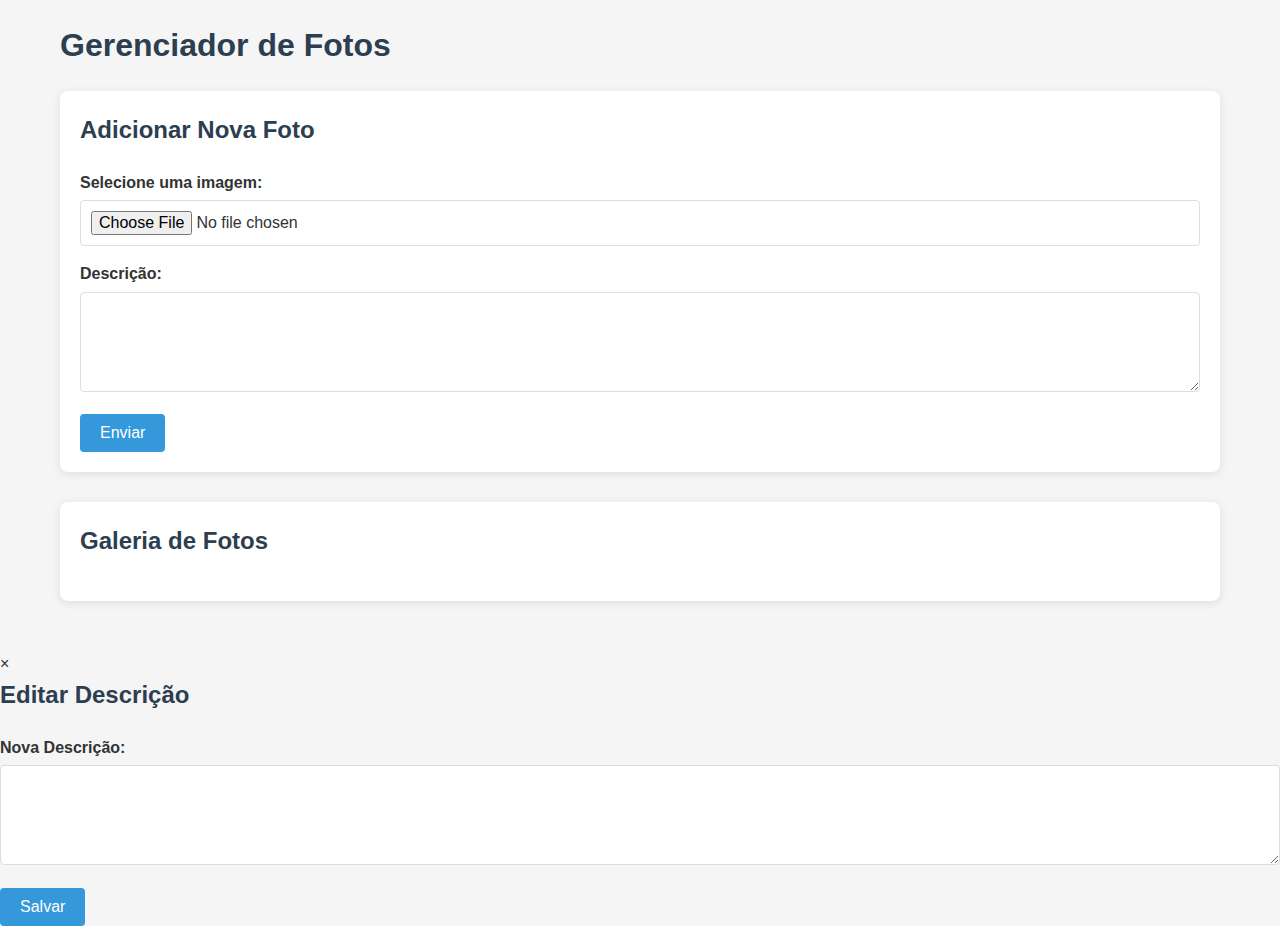
<file: front/index.html>
<!DOCTYPE html>
<html lang="pt-BR">
<head>
    <meta charset="UTF-8">
    <meta name="viewport" content="width=device-width, initial-scale=1.0">
    <title>Gerenciador de Fotos</title>
    <link rel="stylesheet" href="style.css">
</head>
<body>
    <div class="container">
        <h1>Gerenciador de Fotos</h1>
        
        <!-- Formulário de Upload -->
        <div class="upload-section">
            <h2>Adicionar Nova Foto</h2>
            <form id="uploadForm">
                <div class="form-group">
                    <label for="foto">Selecione uma imagem:</label>
                    <input type="file" id="foto" name="foto" accept=".jpg, .jpeg, .png" required>
                </div>
                <div class="form-group">
                    <label for="descricao">Descrição:</label>
                    <textarea id="descricao" name="descricao" required></textarea>
                </div>
                <button type="submit">Enviar</button>
            </form>
        </div>
        
        <!-- Galeria de Fotos -->
        <div class="gallery-section">
            <h2>Galeria de Fotos</h2>
            <div id="gallery" class="gallery">
                <!-- As fotos serão carregadas aqui via JavaScript -->
            </div>
        </div>
    </div>

    <!-- Modal para Edição -->
    <div id="editModal" class="modal">
        <div class="modal-content">
            <span class="close">&times;</span>
            <h2>Editar Descrição</h2>
            <form id="editForm">
                <input type="hidden" id="editId">
                <div class="form-group">
                    <label for="editDescricao">Nova Descrição:</label>
                    <textarea id="editDescricao" name="editDescricao" required></textarea>
                </div>
                <button type="submit">Salvar</button>
            </form>
        </div>
    </div>

    <script src="script.js"></script>
</body>
</html>
</file>
<file: front/style.css>
* {
    margin: 0;
    padding: 0;
    box-sizing: border-box;
    font-family: 'Arial', sans-serif;
}

body {
    background-color: #f5f5f5;
    color: #333;
    line-height: 1.6;
}

.container {
    max-width: 1200px;
    margin: 0 auto;
    padding: 20px;
}

h1, h2 {
    color: #2c3e50;
    margin-bottom: 20px;
}

.upload-section, .gallery-section {
    background-color: white;
    border-radius: 8px;
    padding: 20px;
    margin-bottom: 30px;
    box-shadow: 0 2px 10px rgba(0, 0, 0, 0.1);
}

.form-group {
    margin-bottom: 15px;
}

label {
    display: block;
    margin-bottom: 5px;
    font-weight: bold;
}

input[type="file"], textarea {
    width: 100%;
    padding: 10px;
    border: 1px solid #ddd;
    border-radius: 4px;
    font-size: 16px;
}

textarea {
    min-height: 100px;
    resize: vertical;
}

button {
    background-color: #3498db;
    color: white;
    border: none;
    padding: 10px 20px;
    border-radius: 4px;
    cursor: pointer;
    font-size: 16px;
    transition: background-color 0.3s;
}

button:hover {
    background-color: #2980b9;
}

.gallery {
    display: grid;
    grid-template-columns: repeat(auto-fill, minmax(300px, 1fr));
    gap: 20px;
}

.photo-card {
    border: 1px solid #ddd;
    border-radius: 8px;
    overflow: hidden;
    background-color: white;
    transition: transform 0.3s;
}

.photo-card:hover {
    transform: translateY(-5px);
}

.photo-img {
    width: 100%;
    height: 200px;
    object-fit: cover;
}

.photo-desc {
    padding: 15px;
}

.photo-actions {
    display: flex;
    justify-content: space-between;
    padding: 0 15px 15px;
}

.btn-edit {
    background-color: #f39
</file>
